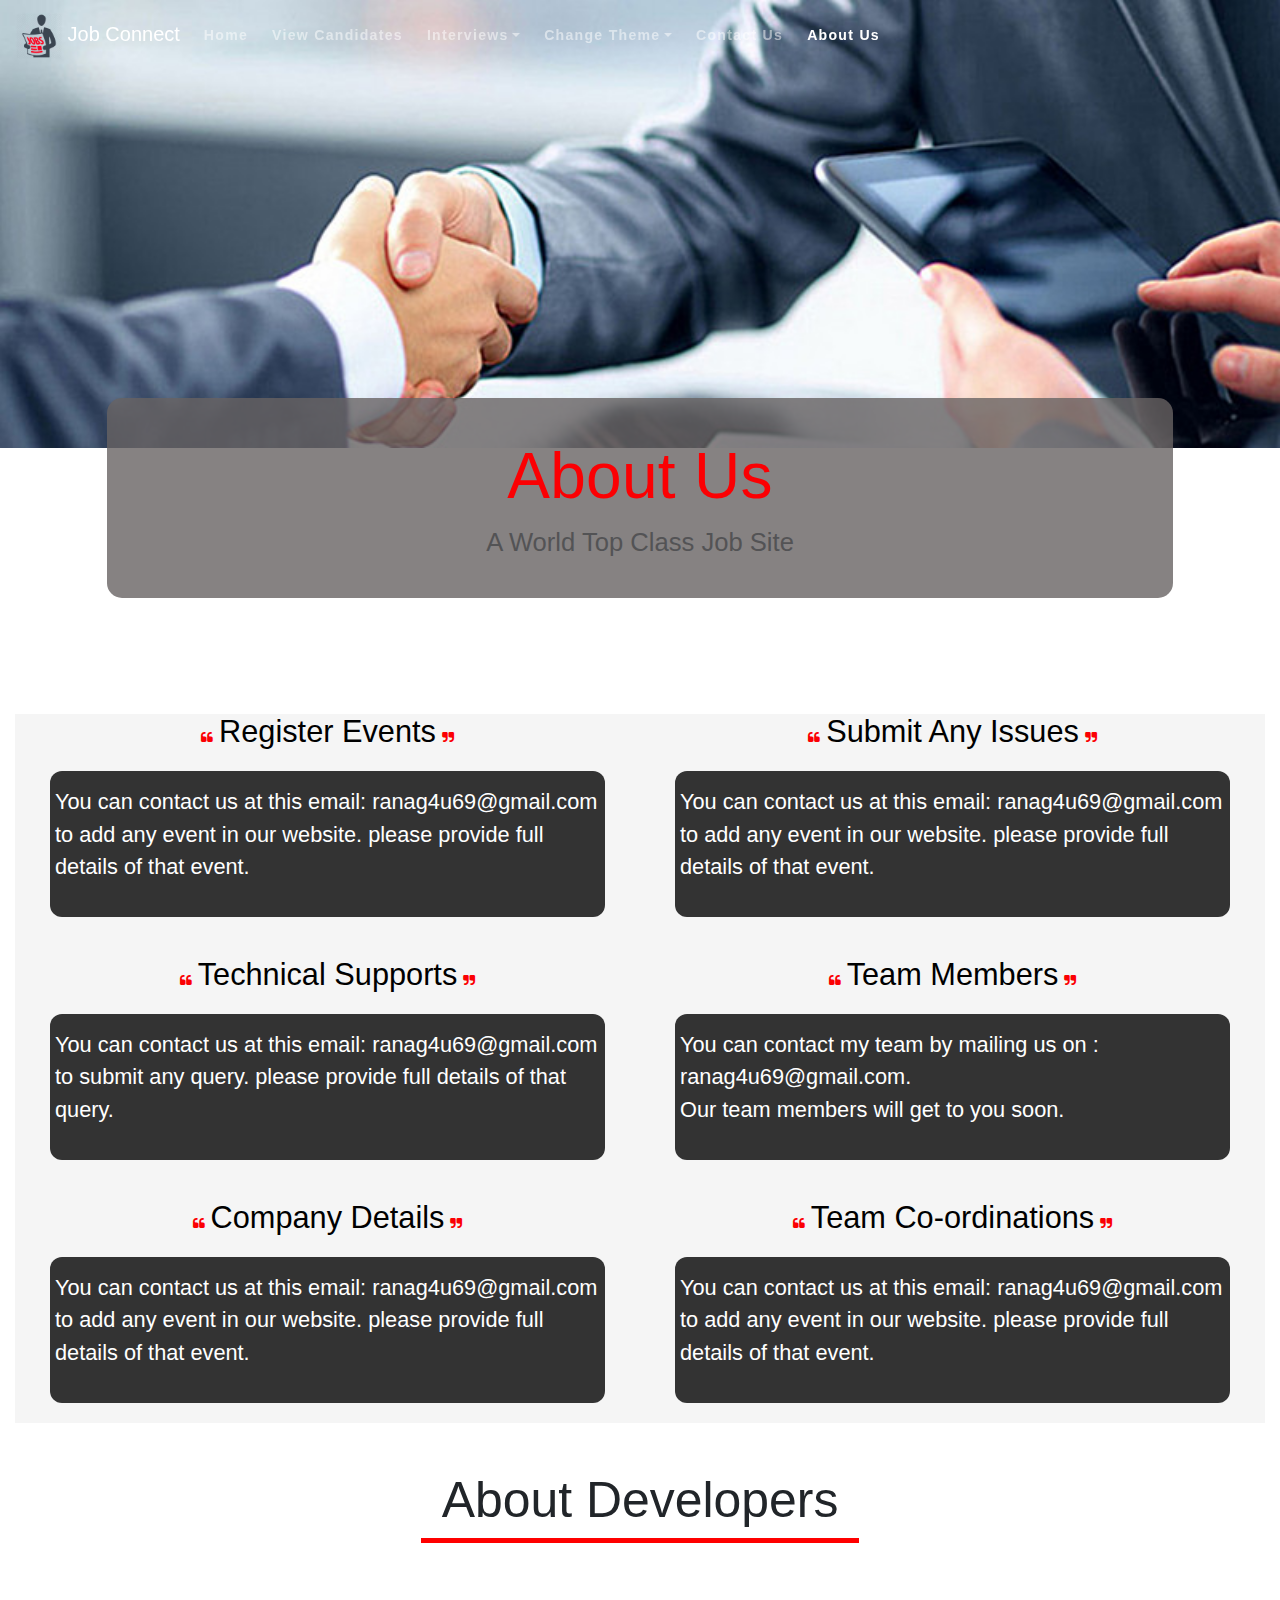
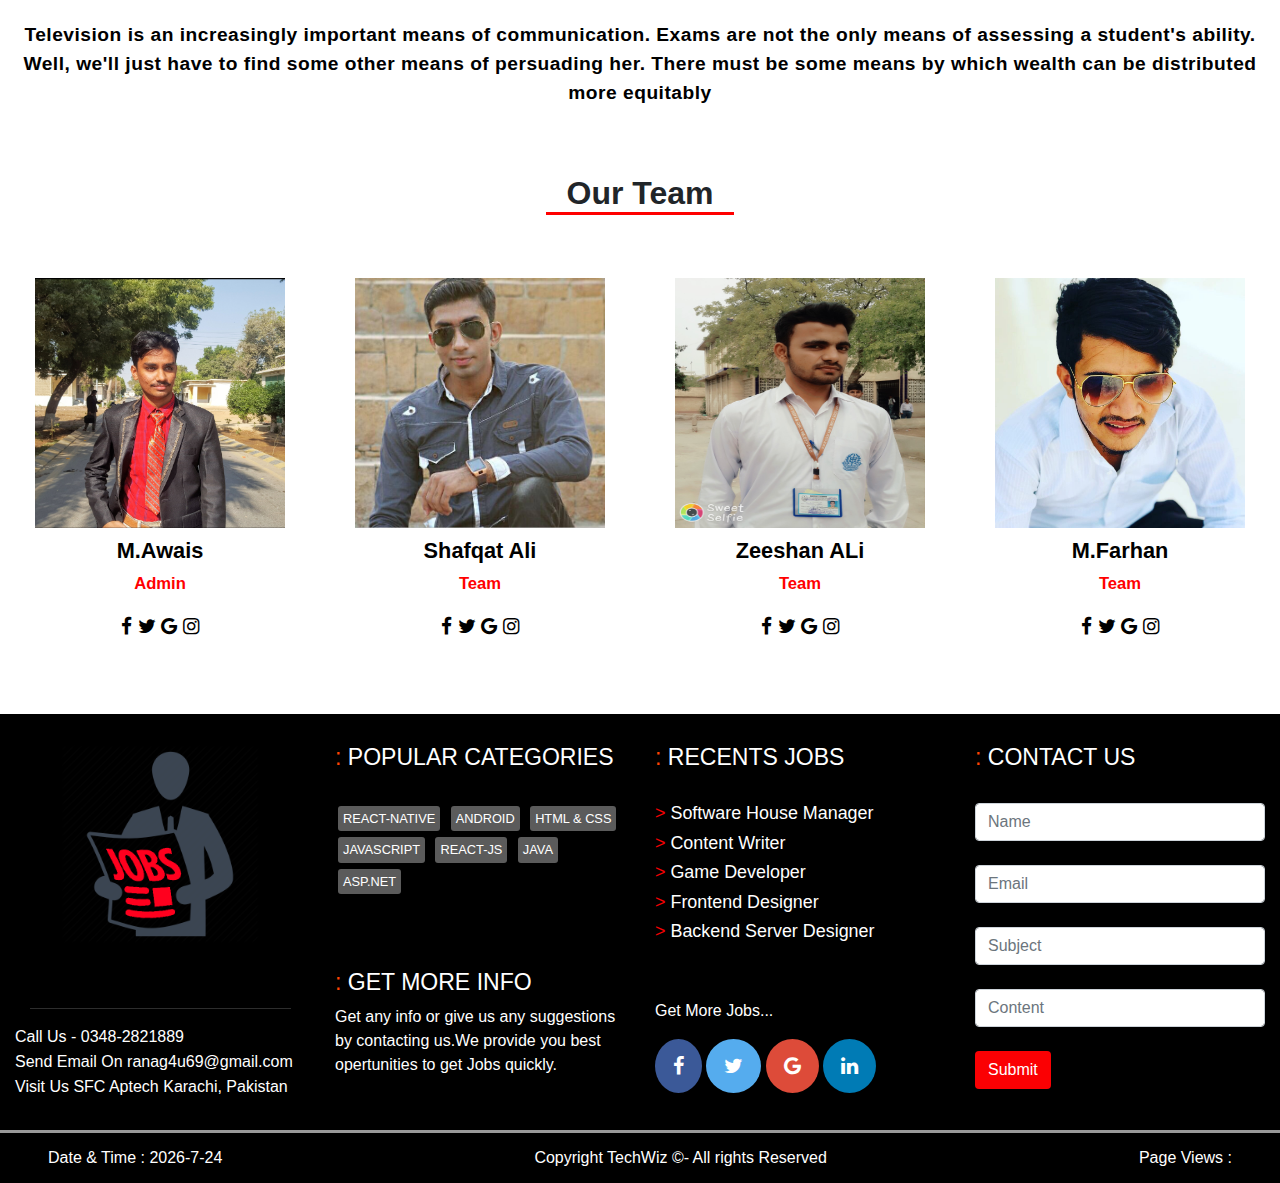
<file: view/about-us.html>
<!doctype html>
<html>
<head> 
	<link rel="stylesheet" type="text/css" href="../css/about-panel.css">
    <link rel="stylesheet" type="text/css" href="../css/about-us.css">
    <link rel="stylesheet" type="text/css" href="../css/common.css">
	
	<link rel="stylesheet" href="../libs/fAwe.css">
	<script src="../libs/bs4.js"></script>
	<link rel="stylesheet" href="../libs/bs4.css">
	<script src="../libs/jQuery.js"></script>
	<script src="../libs/pooper.js"></script>
	
    <link rel="stylesheet" href="https://cdnjs.cloudflare.com/ajax/libs/font-awesome/4.7.0/css/font-awesome.min.css">
	
    <meta charset="utf-8" name="viewport" content="width=device-width, initial-scale=1">
	
	
	
    <link rel="stylesheet" href="https://maxcdn.bootstrapcdn.com/bootstrap/4.3.1/css/bootstrap.min.css">

	
	
    <script src="https://ajax.googleapis.com/ajax/libs/jquery/3.3.1/jquery.min.js"></script>
	
	
	
    <script src="https://cdnjs.cloudflare.com/ajax/libs/popper.js/1.14.7/umd/popper.min.js"></script>
	
	
    <script src="https://maxcdn.bootstrapcdn.com/bootstrap/4.3.1/js/bootstrap.min.js"></script>
	
    <script src="../js/common.js"></script>
	<script src="../js/manageTheme.js"></script>
	
	<link rel="shortcut icon" href="../images/logo-red.png">
<title>About Us</title>
</head>

<body>
    
	<nav class="navbar navbar-expand-lg navbar-dark fixed-top navbar-fixed-top">

        <a class="navbar-brand" href="../index.html">
            <img src="../images/logo-red.png" class="nav-logo" alt="LOGO"> Job Connect
        </a>

        <button class="navbar-toggler" type="button" data-toggle="collapse" data-target="#navbarSupportedContent"
            aria-controls="navbarSupportedContent" aria-expanded="false" aria-label="Toggle navigation">
            <span class="navbar-toggler-icon"></span>
        </button>

        <div class="collapse navbar-collapse" id="navbarSupportedContent">
            <ul class="navbar-nav mr-auto">

                <li class="nav-item dropdown textFontsize mr-2">
                    <a href="../index.html" class="nav-link" >Home</a>
                </li>

                <li class="nav-item dropdown textFontsize mr-2" id="navJob2">
					
                </li>
				
				<li class="nav-item dropdown textFontsize mr-2">
                    <a class="nav-link dropdown-toggle" href="#" role="button" data-toggle="dropdown"
                        aria-haspopup="true" aria-expanded="false">Interviews</a>
                    <div class="dropdown-menu">
                        <a class="dropdown-item" href="interview.html#first">Sample Interviews (Job Seekers)</a>
						<a class="dropdown-item" href="interview.html#second">Interview Etiquette (Job Seekers)</a>
						<a class="dropdown-item" href="interview.html#third">Avoid in interviews (Job Seekers)</a>
						<a class="dropdown-item" href="interview.html#fourth">Sample Interviews (For Employers)</a>
                        <a class="dropdown-item" href="interview.html#fifth">Tips for Employers</a>
                    </div>
                </li>

                <li class="nav-item dropdown textFontsize mr-2">
                    <a class="nav-link dropdown-toggle" href="#" role="button" data-toggle="dropdown"
                        aria-haspopup="true" aria-expanded="false">Change Theme</a>
                    <div class="dropdown-menu">
                        <a class="dropdown-item" onClick="changeTheme(this)" href="#">Red</a>
                        <a class="dropdown-item" onClick="changeTheme(this)" href="#">Sky Blue</a>
                        <a class="dropdown-item" onClick="changeTheme(this)" href="#">Orange</a>
                        <a class="dropdown-item" onClick="changeTheme(this)" href="#">Pink</a>
                    </div>
                </li>

                <li class="nav-item dropdown textFontsize mr-2">
                    <a href="../view/contact-us.html" class="nav-link">Contact Us</a>
                </li>

                <li class="nav-item dropdown textFontsize mr-2">
                    <a href="../view/about-us.html" class="nav-link active">About Us</a>
                </li>
            </ul>
            <ul class="navbar-nav ml-auto" id="navRegister">
                
			</ul>
        </div>
    </nav>
    
    <div class="container-fluid">
        <div class="row">
           <div class="bgImage"></div>	
            <div class="col-md-10 about-top">
                  	 <h1 class="heading">About Us</h1>
                    <p class="main-parag">A World Top Class Job Site</p>
            </div>
        </div><br><br><br><br>
        
<!--        2nd row-->
	
        <div class="container-fluid" style="background-color: whitesmoke">
                
            <div class="row mr-t-20" >
                <div class="col-sm-6" id="registerEvents">
                    <h2 class="text-center text-heading"><i class="fa fa-quote-left fonts-Icons"></i>Register Events<i class="fa fa-quote-right fonts-Icons"></i></h2>
                        <div class="p-parent">
                        <p style="color: white;height: 100px;font-size: 1.7vw">
                            You can contact us at this email: <span style="user-select: all">ranag4u69@gmail.com</span> to add any event in our website. please provide full details of that event.
                        </p>
                    </div>
                </div>
                <div class="col-sm-6" id="submitAnyIssue">
                    <h2 class="text-center text-heading"><i class="fa fa-quote-left fonts-Icons"></i>Submit Any Issues<i class="fa fa-quote-right fonts-Icons"></i></h2>
                    <div class="p-parent">
                        <p style="color: white;height: 100px;font-size: 1.7vw;">
                            You can contact us at this email: <span style="user-select: all">ranag4u69@gmail.com</span> to add any event in our website. please provide full details of that event.
                        </p>
                    </div>
                </div>
            </div>

            <div class="row mr-t-20">
                <div class="col-sm-6" id="technicalSupport">
                    <h2 class="text-center text-heading"><i class="fa fa-quote-left fonts-Icons"></i>Technical Supports<i class="fa fa-quote-right fonts-Icons"></i></h2>
                    <div class="p-parent">
                        <p style="color: white;height: 100px;font-size: 1.7vw">
                            You can contact us at this email: <span style="user-select: all">ranag4u69@gmail.com</span> to submit any query. please provide full details of that query.
                        </p>
                    </div>
                </div>
                <div class="col-sm-6" id="teamMembers">
                    <h2 class="text-center text-heading"><i class="fa fa-quote-left fonts-Icons"></i>Team Members<i class="fa fa-quote-right fonts-Icons"></i></h2>
                    <div class="p-parent">
                        <p style="color: white;height: 100px;font-size: 1.7vw">
                            You can contact my team by mailing us on : <span style="user-select: all">ranag4u69@gmail.com</span>. <br>Our team members will get to you soon.
                        </p>
                    </div>
                </div>
            </div>

            <div class="row mr-t-20">
                <div class="col-sm-6" id="companyDetails">
                    <h2 class="text-center text-heading"><i class="fa fa-quote-left fonts-Icons"></i>Company Details<i class="fa fa-quote-right fonts-Icons"></i></h2>
                    <div class="p-parent">
                        <p style="color: white;height: 100px;font-size: 1.7vw">
                            You can contact us at this email: <span style="user-select: all">ranag4u69@gmail.com</span> to add any event in our website. please provide full details of that event.
                        </p>
                    </div>
                </div>
                <div class="col-sm-6" id="teamCordination">
                    <h2 class="text-center text-heading"><i class="fa fa-quote-left fonts-Icons"></i>Team Co-ordinations<i class="fa fa-quote-right fonts-Icons"></i></h2>
                    <div class="p-parent">
                        <p style="color: white;height: 100px;font-size: 1.7vw">
                            You can contact us at this email: <span style="user-select: all">ranag4u69@gmail.com</span> to add any event in our website. please provide full details of that event.
                        </p>
                    </div>
                </div>
            </div>
         </div><br><br>
           
        
<!--         end row-->
        <center>
			<h1 style="border-bottom: 5px solid red; width: 35%; padding-bottom: 8px; font-size: 3.9vw;">About Developers</h1>
		</center>
        <div class="row mt-5">
            <div class="col-md-12">
<!--              <center><img class="image" src="../images/about-pics/Screenshot_20190327-011222.jpg" height="300px" width="300px" alt="image"></center>-->
<!--                   <h3 class="image-Heading">M.Awais</h3>-->
<!--                   <p class="child-parag">Admin</p>-->
                   <p class="inner-parag">Television is an increasingly important means of communication.
                     Exams are not the only means of assessing a student's ability.
                     Well, we'll just have to find some other means of persuading her.
                     There must be some means by which wealth can be distributed more equitably</p>
            </div>
        </div>
             <h1 class="team-Heading">Our Team</h1>
         <div class="row mt-5">
             <div class="col-md-3">
         <center><img class="images-child" src="../images/about-pics/Screenshot_20190327-011222.jpg" height="250xp" width="250px" alt="image"></center>
                 <h3 class="image-child-Heading">M.Awais</h3>
                 <p class="child-parag">Admin</p>
                 <div class="fa-icon">
                    <i class="fa fa-facebook-f"></i>
                  	<i class="fa fa-twitter"></i>
                 	<i class="fa fa-google"></i>
                 	<i class="fa fa-instagram"></i>
                 </div>
             </div>
             <div class="col-md-3 ">
          <center><img class="images-child" src="../images/about-pics/p3.png" height="250px" width="250px" alt="image"></center>
                 <h3 class="image-child-Heading">Shafqat Ali</h3>
                 <p class="child-parag">Team</p>
                  <div class="fa-icon">
                    <i class="fa fa-facebook-f"></i>
                  	<i class="fa fa-twitter"></i>
                 	<i class="fa fa-google"></i>
                 	<i class="fa fa-instagram"></i>
                 </div>
             </div>
             <div class="col-md-3 ">
           <center><img class="images-child" src="../images/about-pics/p2.jpg" height="250px" width="250px" alt="image"></center>
                 <h3 class="image-child-Heading">Zeeshan ALi</h3>
                 <p class="child-parag">Team</p>
                  <div class="fa-icon">
                    <i class="fa fa-facebook-f"></i>
                  	<i class="fa fa-twitter"></i>
                 	<i class="fa fa-google"></i>
                 	<i class="fa fa-instagram"></i>
                 </div>
             </div>
              <div class="col-md-3 ">
            <center><img class="images-child" src="../images/about-pics/frahn.jpg" height="250px" width="250px" alt="image"></center>
                 <h3 class="image-child-Heading">M.Farhan</h3>
                 <p class="child-parag">Team</p>
                  <div class="fa-icon">
                    <i class="fa fa-facebook-f"></i>
                  	<i class="fa fa-twitter"></i>
                 	<i class="fa fa-google"></i>
                 	<i class="fa fa-instagram"></i>
                 </div>
             </div>
         </div>
         </div>
         <br><br><br>

<!--	about panel-->
	 <div class="about-panel container-fluid">
            <div class="row">
                <div class="col-md-3 ab-first-row">
                    <center><img alt="img" src="../images/logo-red.png" width="200px" height="auto" /></center>
                    <!--					<br>-->
                    <!--					<p>We provide you best opertunities to get Jobs in a high talented working comunity.</p>-->
                    <br><br>
                    <center>
                        <hr class="bg-pan">
                    </center>
                    <p>Call Us - 0348-2821889</p>
                    <p>Send Email On ranag4u69@gmail.com</p>
                    <p>Visit Us SFC Aptech Karachi, Pakistan</p>
                </div>
                <div class="col-md-3">
                    <h3>POPULAR CATEGORIES</h3>
                    <br>
                    <div class="tags">
                        <span>REACT-NATIVE</span>
                        <span>ANDROID</span>
                        <span>HTML &amp; CSS</span>
                        <span>JAVASCRIPT</span>
                        <span>REACT-JS</span>
                        <span>JAVA</span>
                        <span>ASP.NET</span>
                    </div>
                    <br>
                    <br>
                    <br>
                    <h3>GET MORE INFO</h3>
                    <p>Get any info or give us any suggestions by contacting us.We provide you best opertunities to get
                        Jobs quickly.</p>
                </div>
                <div class="col-md-3">
                    <h3>RECENTS JOBS</h3><br>
                    <h4>Software House Manager</h4>
                    <h4>Content Writer</h4>
                    <h4>Game Developer</h4>
                    <h4>Frontend Designer</h4>
                    <h4>Backend Server Designer</h4>
                    <br>
                    <br>

                    <p>Get More Jobs...</p>
                    <div class="icon-bar">
                        <a href="https://www.facebook.com" class="facebook"><i class="fa fa-facebook"></i></a>
                        <a href="https://www.twitter.com" class="twitter"><i class="fa fa-twitter"></i></a>
                        <a href="https://www.google.com" class="google"><i class="fa fa-google"></i></a>
                        <a href="https://www.linkedin.com" class="linkedin"><i class="fa fa-linkedin"></i></a>
                    </div>
                </div>
                <div class="col-md-3">
                    <h3>CONTACT US</h3>
                    <br>
                    <form>
						<input class="form-control" placeholder="Name" required /><br>
						<input class="form-control" placeholder="Email" required/><br>
						<input class="form-control" placeholder="Subject" required/><br>
						<input class="form-control" placeholder="Content" required/><br>
						<input type="submit" class="btn ab-btn" value="Submit" onSubmit="alert('form sent')" />
					</form>
                </div>
            </div>
        </div>
<!--	about panel end-->

	<!--	 Footer-->
	<div class="footer-div">
        <footer><span class="ml-5 float-left">Date &amp; Time : <span id="date"></span></span> Copyright TechWiz &copy;- All rights Reserved <span class="mr-5 float-right">Page Views : <span id="pgView"></span></span></footer>
    </div>
	<!--	footer end-->

</body>
</html>
</file>
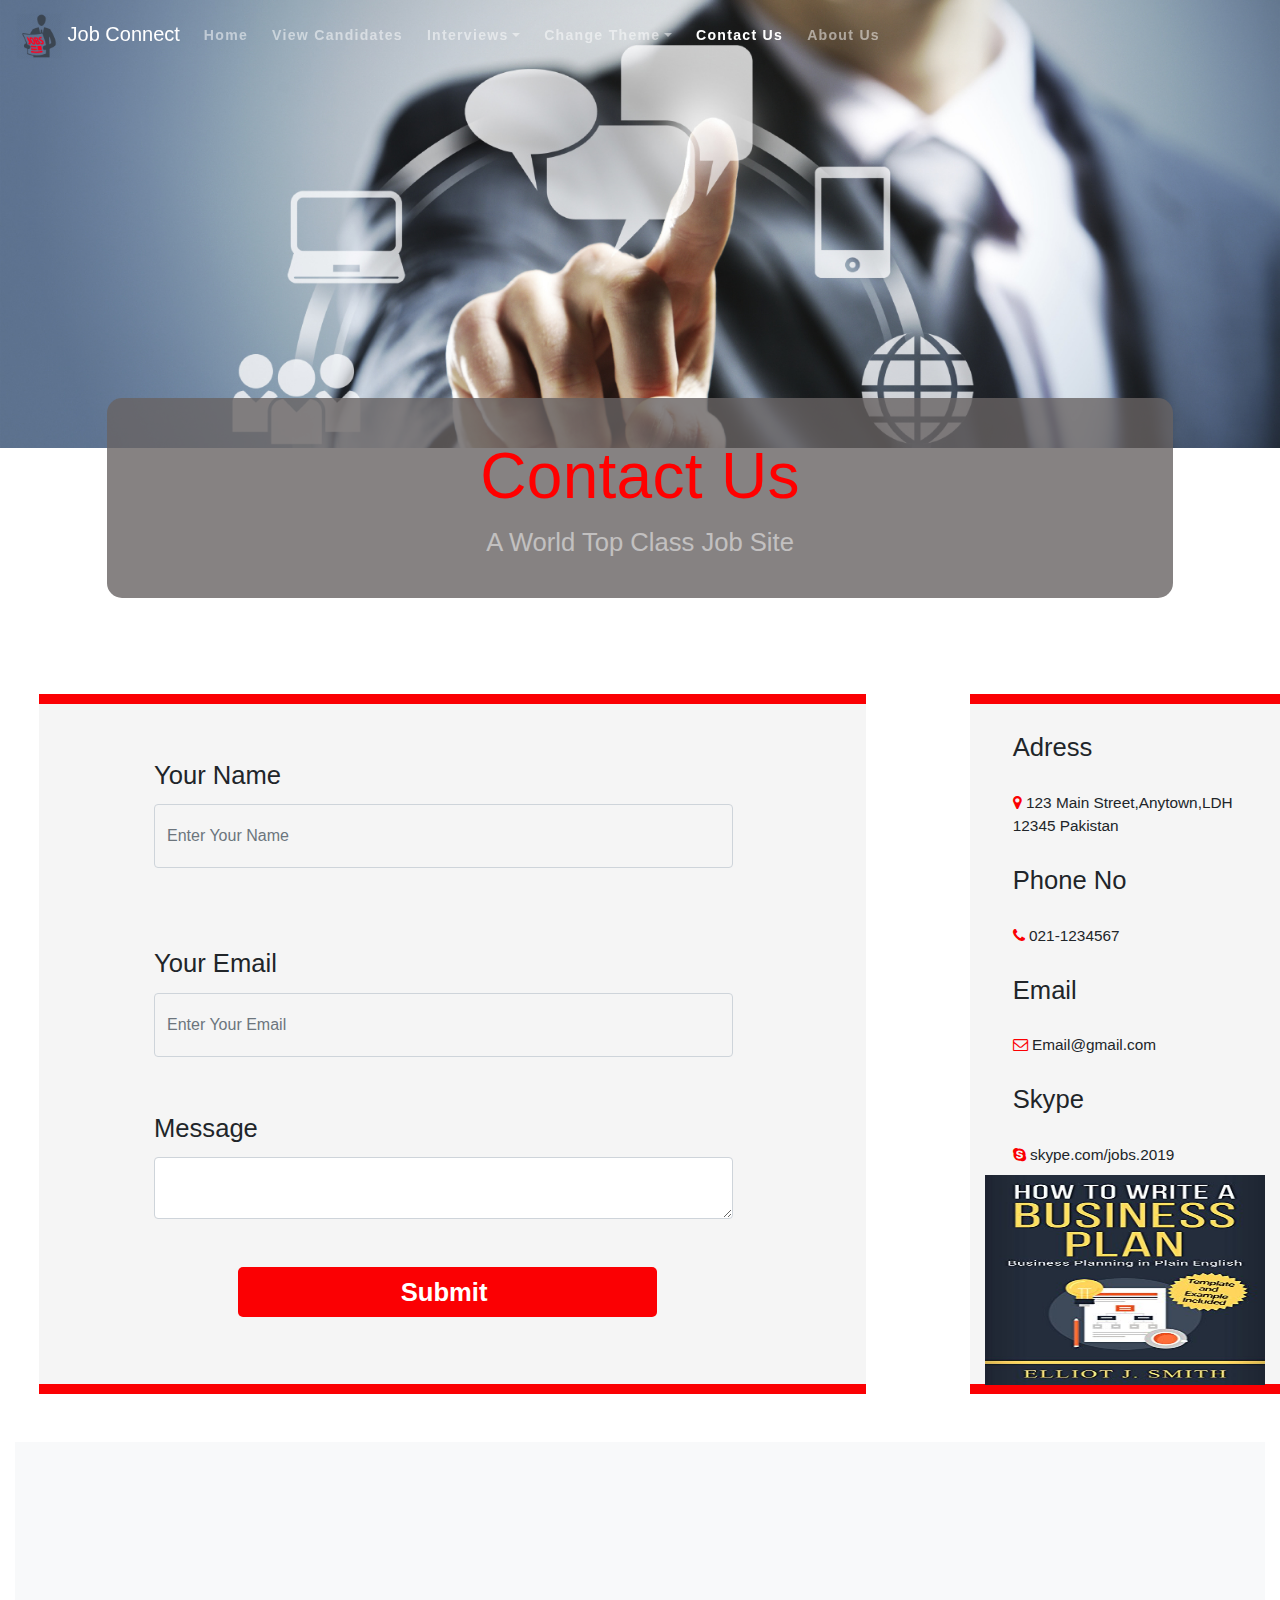
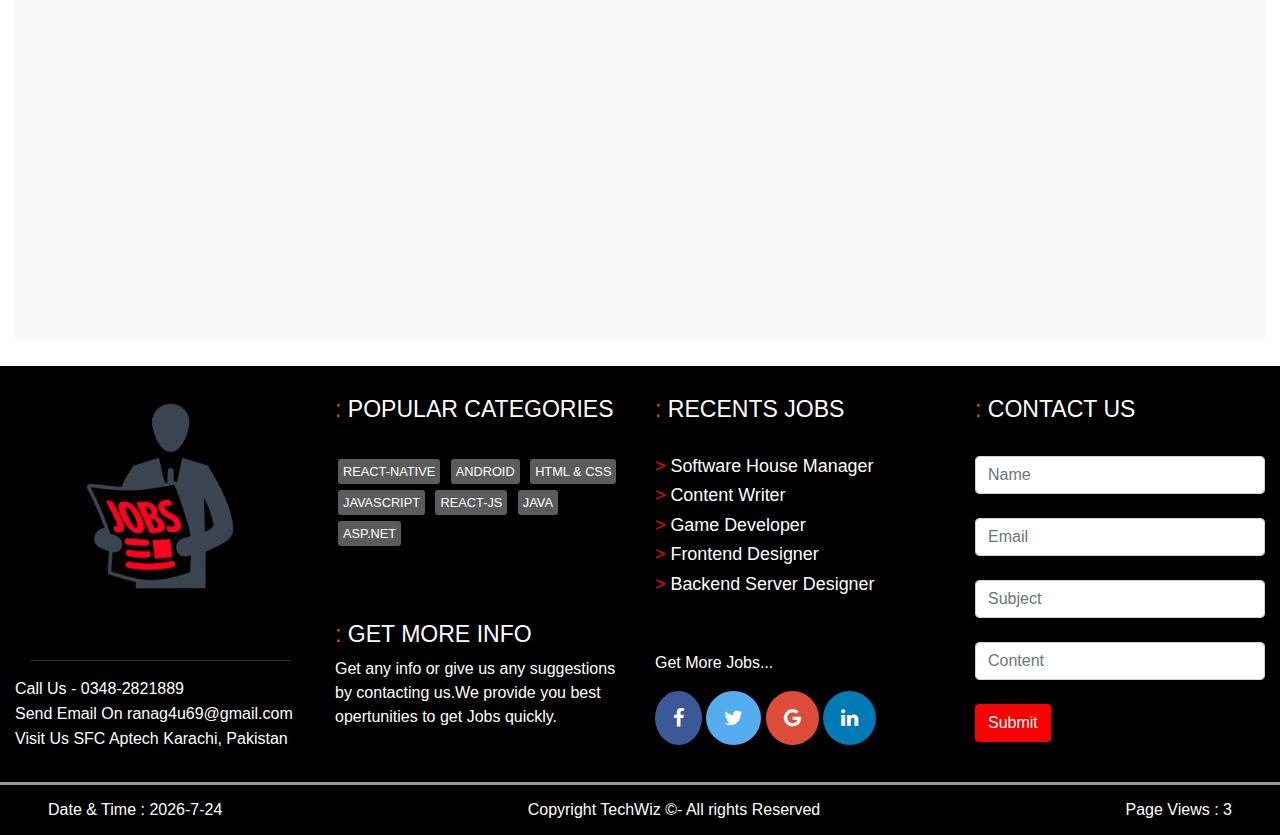
<file: view/contact-us.html>
<!doctype html>
<html>
<head> 
	
	<link rel="stylesheet" href="../libs/fAwe.css">
	<script src="../libs/bs4.js"></script>
	<link rel="stylesheet" href="../libs/bs4.css">
	<script src="../libs/jQuery.js"></script>
	<script src="../libs/pooper.js"></script>
	
	 <link rel="stylesheet" type="text/css" href="../css/about-panel.css">
    <link rel="stylesheet" type="text/css" href="../css/contact-us.css">
    <link rel="stylesheet" type="text/css" href="../css/common.css">
    <link rel="stylesheet" href="https://cdnjs.cloudflare.com/ajax/libs/font-awesome/4.7.0/css/font-awesome.min.css">
     <meta charset="utf-8" name="viewport" content="width=device-width, initial-scale=1">
    <link rel="stylesheet" href="https://maxcdn.bootstrapcdn.com/bootstrap/4.3.1/css/bootstrap.min.css">
   
    <script src="https://ajax.googleapis.com/ajax/libs/jquery/3.3.1/jquery.min.js"></script>
    <script src="https://cdnjs.cloudflare.com/ajax/libs/popper.js/1.14.7/umd/popper.min.js"></script>
    <script src="https://maxcdn.bootstrapcdn.com/bootstrap/4.3.1/js/bootstrap.min.js"></script>
    <script src="../js/common.js"></script>
	<script src="../js/manageTheme.js"></script>
	<link rel="shortcut icon" href="../images/logo-red.png">
<title>Contact Us</title>
</head>

<body>
   <nav class="navbar navbar-expand-lg navbar-dark fixed-top navbar-fixed-top">

        <a class="navbar-brand" href="../index.html">
            <img src="../images/logo-red.png" class="nav-logo" alt="LOGO"> Job Connect
        </a>

        <button class="navbar-toggler" type="button" data-toggle="collapse" data-target="#navbarSupportedContent"
            aria-controls="navbarSupportedContent" aria-expanded="false" aria-label="Toggle navigation">
            <span class="navbar-toggler-icon"></span>
        </button>

        <div class="collapse navbar-collapse" id="navbarSupportedContent">
            <ul class="navbar-nav mr-auto">

                <li class="nav-item dropdown textFontsize mr-2">
                    <a href="../index.html" class="nav-link" >Home</a>
                </li>

                <li class="nav-item dropdown textFontsize mr-2" id="navJob2">
					
                </li>
				
				<li class="nav-item dropdown textFontsize mr-2">
                    <a class="nav-link dropdown-toggle" href="#" role="button" data-toggle="dropdown"
                        aria-haspopup="true" aria-expanded="false">Interviews</a>
                    <div class="dropdown-menu">
                        <a class="dropdown-item" href="interview.html#first">Sample Interviews (Job Seekers)</a>
						<a class="dropdown-item" href="interview.html#second">Interview Etiquette (Job Seekers)</a>
						<a class="dropdown-item" href="interview.html#third">Avoid in interviews (Job Seekers)</a>
						<a class="dropdown-item" href="interview.html#fourth">Sample Interviews (For Employers)</a>
                        <a class="dropdown-item" href="interview.html#fifth">Tips for Employers</a>
                    </div>
                </li>

                <li class="nav-item dropdown textFontsize mr-2">
                    <a class="nav-link dropdown-toggle" href="#" role="button" data-toggle="dropdown"
                        aria-haspopup="true" aria-expanded="false">Change Theme</a>
                    <div class="dropdown-menu">
                        <a class="dropdown-item" onClick="changeTheme(this)" href="#">Red</a>
                        <a class="dropdown-item" onClick="changeTheme(this)" href="#">Sky Blue</a>
                        <a class="dropdown-item" onClick="changeTheme(this)" href="#">Orange</a>
                        <a class="dropdown-item" onClick="changeTheme(this)" href="#">Pink</a>
                    </div>
                </li>

                <li class="nav-item dropdown textFontsize mr-2">
                    <a href="../view/contact-us.html" class="nav-link active">Contact Us</a>
                </li>

                <li class="nav-item dropdown textFontsize mr-2">
                    <a href="../view/about-us.html" class="nav-link">About Us</a>
                </li>
            </ul>
            <ul class="navbar-nav ml-auto" id="navRegister">
                
			</ul>
        </div>
    </nav>
    
    <div class="container-fluid">
        <div class="row">
           <div class="bgImage"></div>	
            <div class="col-md-10  about-top">
                  	 <h1 class="heading">Contact Us</h1>
                    <p class="main-parag">A World Top Class Job Site</p>
            </div>
        </div>
		<br><br><br><br>
    </div>   
    
    
              <div class="container-fluid">
                     <div class="row  ml-4">
                        <div class="col-md-8 form-Div">
                           <div class="input-Upr-Div">
                              <div class="input-Div">
                            <form>
                              <h1 class="form-heading">Your Name</h1>
                              <input class="form-control"  type="text" name="" placeholder="Enter Your Name" required><br>
                              <h1 class="form-heading">Your Email</h1>
                              <input class="form-control"  type="email" name="" placeholder="Enter Your Email" required>
                              <h1 class="form-heading">Message</h1>
                              <textarea class="textArea form-control" style="width: 83%;"></textarea>
                              <br><br>
                             <center><input type="submit" value="Submit "></center>
                            </form>
                             </div>
                           </div>
                        </div>
                         <div class="col-md-1"></div>
                        <div class="col-md-3 sub-Div">
                             <h1 class="right-Heading"> Adress</h1>
                            <p class="right-parag"><i class="fa fa-map-marker fa-icons"></i> 123 Main Street,Anytown,LDH 12345 Pakistan</p>
                              <h1 class="right-Heading">Phone No</h1>
                              <p class="right-parag"><i class="fa fa-phone fa-icons"></i> 021-1234567</p>
                              <h1 class="right-Heading">Email</h1>
                              <p class="right-parag"><i class="fa fa-envelope-o fa-icons"></i> Email@gmail.com</p>
                              <h1 class="right-Heading">Skype</h1>
                              <p class="right-parag"><i class="fa fa-skype fa-icons"></i> skype.com/jobs.2019</p>
                             <img src="../images/contact-images/ads.jpg" height="auto" width="100%" alt="image" style="max-height:210px;max-width: 300px;">
<!--                               <hr style="border-bottom: 10px solid;margin-top:20%;">-->
                         </div>                         
                     </div>
              </div><br><br>
    
        <div class="container-fluid">
<!--            <center><h1 class="">Find Us Him On Google Map</h1></center><br>-->
           <div class="row">
               <div class="col-md-12">
                    <!--Map Row Start-->
              <div class="mapG bg-light padDel">

                <div class="mapouter bg-color-blue " >
                      <div class="gmap_canvas"><iframe width="100%" height="500px" id="gmap_canvas"
											src="https://maps.google.com/maps?q=aptech%20shar&t=&z=13&ie=UTF8&iwloc=&output=embed" frameborder="0"
											scrolling="no" marginheight="0" marginwidth="0">
										</iframe><a
                        href="https://www.pureblack.de">pureblack.de</a></div>
                    <style>
                       .mapouter {
                          text-align: right;
                          height: 500px;
                          width: 100%;
                       }

                       .gmap_canvas {
                          overflow: hidden;
                          background: none !important;
                          height: 500px;
                          width: 100%;
                       }
                    </style>
                </div>


            </div>
        <!--Map Row end-->
               </div> 
           </div>  
        </div><br>

<!--	about panel-->
	 <div class="about-panel container-fluid">
            <div class="row">
                <div class="col-md-3 ab-first-row">
                    <center><img alt="img" src="../images/logo-red.png" width="200px" height="auto" /></center>
                    <!--					<br>-->
                    <!--					<p>We provide you best opertunities to get Jobs in a high talented working comunity.</p>-->
                    <br><br>
                    <center>
                        <hr class="bg-pan">
                    </center>
                    <p>Call Us - 0348-2821889</p>
                    <p>Send Email On ranag4u69@gmail.com</p>
                    <p>Visit Us SFC Aptech Karachi, Pakistan</p>
                </div>
                <div class="col-md-3">
                    <h3>POPULAR CATEGORIES</h3>
                    <br>
                    <div class="tags">
                        <span>REACT-NATIVE</span>
                        <span>ANDROID</span>
                        <span>HTML &amp; CSS</span>
                        <span>JAVASCRIPT</span>
                        <span>REACT-JS</span>
                        <span>JAVA</span>
                        <span>ASP.NET</span>
                    </div>
                    <br>
                    <br>
                    <br>
                    <h3>GET MORE INFO</h3>
                    <p>Get any info or give us any suggestions by contacting us.We provide you best opertunities to get
                        Jobs quickly.</p>
                </div>
                <div class="col-md-3">
                    <h3>RECENTS JOBS</h3><br>
                    <h4>Software House Manager</h4>
                    <h4>Content Writer</h4>
                    <h4>Game Developer</h4>
                    <h4>Frontend Designer</h4>
                    <h4>Backend Server Designer</h4>
                    <br>
                    <br>

                    <p>Get More Jobs...</p>
                    <div class="icon-bar">
                        <a href="https://www.facebook.com" class="facebook"><i class="fa fa-facebook"></i></a>
                        <a href="https://www.twitter.com" class="twitter"><i class="fa fa-twitter"></i></a>
                        <a href="https://www.google.com" class="google"><i class="fa fa-google"></i></a>
                        <a href="https://www.linkedin.com" class="linkedin"><i class="fa fa-linkedin"></i></a>
                    </div>
                </div>
                <div class="col-md-3">
                    <h3>CONTACT US</h3>
                    <br>
                    <form>
						<input class="form-control" placeholder="Name" required /><br>
						<input class="form-control" placeholder="Email" required/><br>
						<input class="form-control" placeholder="Subject" required/><br>
						<input class="form-control" placeholder="Content" required/><br>
						<input type="submit" class="btn ab-btn" value="Submit" onSubmit="alert('form sent')" />
					</form>
                </div>
            </div>
        </div>
<!--	about panel end-->

	<!--	 Footer-->
	<div class="footer-div">
        <footer><span class="ml-5 float-left">Date &amp; Time : <span id="date"></span></span> Copyright TechWiz &copy;- All rights Reserved <span class="mr-5 float-right">Page Views : <span id="pgView"></span></span></footer>
    </div>
	<!--	footer end-->


</body>
</html>
</file>
<file: css/about-panel.css>
/* CSS Document */

body{
	overflow-x: hidden;
}

.about-panel {
	background-color:var(--about-panal);
	padding: 30px;
	border-bottom: 3px solid var(--circle-color);
}

.tags>span {
	background-color: #5B5B5B;
	border-radius: 3px;
	padding: 3px 5px;
	margin: 3px;
	color: white;
	display: inline-block;
	font-size: 1vw;
}

.about-panel p,
.about-panel h3 {
	color: white;
}

.about-panel h3 {
	font-size: 1.8vw;
}

.about-panel h3:before {
	content: ': ';
	color: orangered;
}

.about-panel h4 {
	color: white;
	font-size: 1.4vw;
}

.about-panel h4:before {
	color: var(--icon-btn);
	content: '> ';
}

.ab-first-row p {
	margin-bottom: 1px;
}

.icon-bar {
	/*  position: fixed;*/
	/*  top: 50%;*/
	/*  -webkit-transform: translateY(-50%);*/
	/*  -ms-transform: translateY(-50%);*/
	/*  transform: translateY(-50%);*/
}

.icon-bar a {
	display: inline-block;
	text-align: center;
	padding: 12px 18px;
	transition: all 0.3s ease;
	color: var(--bg-color);
	font-size: 20px;
	border-radius: 50%;
}

.icon-bar a:hover {
	background-color: var(--icon-btn);
}

.facebook {
	background: #3B5998;
	color: white;
}

.twitter {
	background: #55ACEE;
	color: white;
}

.google {
	background: #dd4b39;
	color: white;
}

.linkedin {
	background: #007bb5;
	color: white;
}


.bg-pan {

	background-color: var(--circle-bg-color);
	width: 90%;

}

.ab-btn {
	color: var(--bg-color) !important;
	background-color: var(--icon-btn) !important;
}
.ab-btn:hover{
	transition: 1.5s all; 
	color:  var(--icon-btn) !important;
	background-color:var(--bg-color) !important;
}
</file>
<file: css/about-us.css>
* {
	box-sizing:border-box;
	}
	
.bgImage{
	width:100%;
	height:35vw;
    background-image:url("../images/index/office4.jpg");
	background-size:100%, 100%;
	background-repeat:no-repeat;
	background-attachment:fixed;
	}
	
.about-top{
	height:200px;
	border-radius:15px;
	margin:auto;
	margin-top:-50px;
	z-index:99;
	position:relative;
	background: var(--nav-color);
	}
	
.heading{
	padding-top:40px;
	font-size:5vw;
	letter-spacing:0.28px;
	color:var(--icon-btn);
	text-align:center;
	}
.main-parag{
	text-align:center;
	font-size:2vw;
	opacity:0.5;
}
	

/*
p {
   
}
*/

.top-heading {
    font-size: 3.6vw;
    border-bottom: 8px red;
    width: 17vw;
    margin: 66px auto 10px;
    text-align: center;
}

.mr-t-20 {
    margin-top: 20px;
}

.p-parent {
    margin: 20px;
    padding: 15px 5px;
    background-color: var(--circle-bg-color);
    position: relative;
    z-index: 1;
    transition: 1s all;
	 border-radius: 12px;
}

.p-parent:hover {
        opacity: 0.8;
        cursor: pointer;
    }

.ab-developer {
    width: 47%;
    height: 100%;
    vertical-align: middle;
    float: right;
    margin-top: 5.5%;
}

    .ab-developer p {
        font-size: 1.4vw;
    }
.image{
	border-radius:50%;
	}
.image-Heading{
	padding-top:10px;
	text-align:center;
	font-weight: bolder;
	font-size:1.7vw;
	color:var(--font-color);
	}	
	
.inner-Parag{
	font-size:1vw;
	letter-spacing:1px;
	}
.inner-parag{
	padding-top:30px;
	font-weight: bolder;
	font-size:1.5vw;
	text-align:center;
    letter-spacing:0.5px;
	color:var(--font-color);
	}
.images-child{
/*    border-radius:50%;*/
	}
.image-child-Heading{
	font-size:1.7vw;
	color:var(--font-color);
	font-weight: bolder;
	text-align:center;
    padding-top:10px;
	}
.team-Heading{
	text-align:center;
	font-size:2.5vw;
	font-weight:bold;
	margin:4% auto 5% auto;
	border-bottom: 3.5px solid red;
	width: 15%;
	}
.child-parag{
	color:red;
	font-size:1.3vw;
	font-weight: bolder;
	text-align:center;
	}
.fa-icon{
	color:black;
	font-size:1.5vw;
	text-align:center;
	}
.fa-icon:hover{
	 	cursor:pointer;
	}
/*.top-parag{
	color:red;
	margin-top:20%;
	font-size:1.2vw;
	letter-spacing:1px;
	text-align:justify;
	}
.top-parag-right{
	color:red;
	margin-top:20%;
	font-size:1.2vw;
	letter-spacing:1px;
	text-align:justify;
	}*/
	
	/* about Penal start */ 

/*
.about-panel {
	background-color: #393939; 
	padding: 30px;
}

.tags>span {
	background-color: #5B5B5B;
	border-radius: 3px;
	padding: 3px 5px;
	margin: 3px;
	color: white;
	display: inline-block;
	font-size: 1vw;
}

.about-panel p,
.about-panel h3 {
	color: white;
}

.about-panel h3 {
	font-size: 1.8vw;
}

.about-panel h3:before {
	content: ': ';
	color: orangered;
}

.about-panel h4 {
	color: white;
	font-size: 1.4vw;
}

.about-panel h4:before {
	color: blue;
	content: '> ';
}

.ab-first-row p {
	margin-bottom: 1px;
}

.icon-bar {
*/
/*
	  position: fixed;
	  top: 50%;
	  -webkit-transform: translateY(-50%);
	  -ms-transform: translateY(-50%);
	  transform: translateY(-50%);
}
*/


/*
.icon-bar a {
	display: inline-block;
	text-align: center;
	padding: 12px 18px;
	transition: all 0.3s ease;
	color: white;
	font-size: 20px;
	border-radius: 50%;
}

.icon-bar a:hover {
	background-color: #000;
}

.facebook {
	background: #3B5998;
	color: white;
}

.twitter {
	background: #55ACEE;
	color: white;
}

.google {
	background: #dd4b39;
	color: white;
}

.linkedin {
	background: #007bb5;
	color: white;
}

.youtube {
	background: #bb0000;
	color: white;
}
*/


.fonts-Icons {
	font-size: 1vw !important;
	color: var(--icon-btn);
	margin:1%;
}



.text-heading {
font-size: 2.4vw;
	color:var(--font-color);
}
</file>
<file: css/common.css>
/* CSS Document */

.padDel {
	padding: 0px !important;
	margin: 0px !important;
}

.center-x {
	position: absolute;
	left: 50%;
	transform: translateX(-50%);
}

.center-y {
	position: absolute;
	top: 50%;
	transform: translate(-50%);
}

.center-xy {
	position: absolute;
	top: 50%;
	left: 50%;
	transform: translate(-50%, -50%);
}

.footer-div {
	width: 100%;
	height: 50px;
	background-color: black;
	vertical-align: bottom;
	color: white;
	line-height: 50px;
	text-align: center;
}

.navbar-fixed-top.scrolled {
	background-color: rgba(104, 99, 99, 1.00) !important;
	transition: 0.8s all;
}

.nav-logo {
	width: 46px;
	height: 46px;
}

.textFontsize {
	font-size: 1.1vw;
	font-weight: 700;
	letter-spacing: 1.28px;
}

.dis-none{
	display: none;
}
.dis-flex {
	display: flex;
}
</file>
<file: css/contact-us.css>
* {
	box-sizing:border-box;
	}
	
.bgImage{
	width:100%;
	height:35vw;
    background-image:url("../images/contact-images/1.jpg");
	background-size:100%,100%;
	background-repeat:no-repeat;
	background-attachment:fixed;
	}
	
.about-top{
	height:200px;
	border-radius:15px;
	margin:auto;
	margin-top:-50px;
	z-index:99;
	position:relative;
	background: var(--nav-color);
	}
	
.heading{
	padding-top:40px;
	font-size:5vw;
	letter-spacing:0.28px;
	color:red;
	text-align:center;
	}
.main-parag{
	color: var(--bg-color) !important;
	text-align:center;
	font-size:2vw;
	opacity:0.5;
	}
.form-Div{
	height:700px;
	border-top:10px solid  var(--icon-btn);
	border-bottom:10px solid var(--icon-btn);
    background-color: whitesmoke;
	}
.form-heading{
	font-size:2vw;
	margin: 8% -12% 2% 0;
	}
.input-Div input{
    width: 60%;
}

.input-Div input[type="text"],input[type="email"]
{   
    height:5vw;
    width: 83% !important;
    /*border: 1px groove;*/
    background: transparent;
    outline: none;
    color: #000;
    font-size: 16px;
}
.input-Div input[type="massage"]
{    
     /*height:150px;*/
     /*border:1px solid;*/
     width: 83% !important;
	 background:transparent;
	 color:var(--font-color);
	max-height: 300px;
	}

.input-Div input[type="submit"]
{
    border: none;
    outline: none;
    height: 50px;
    background: var(--icon-btn);
    color: var(--bg-color);
    font-size: 2vw;
	font-weight: 700;
	border-radius:5px;
    margin-left: -110px;
}
.input-Div input[type="submit"]:hover
{
    cursor: pointer;
	transition: 1.5s all;
    background: var(--font-color);
    color: var(--icon-btn);
}
.inner-Uper-Div{
	opacity:0.5;
	background:transparent;	
}
.textArea{
	width:83%;
	height:12vw;
	}
.right-Heading{
	font-size:2vw;
	margin:10%;
	}
.right-parag{
	font-size:1.2vw;
	margin:3% 10%;
	}
.font-Icon{
	font-size:3vw;
	color:red;
}
.sub-Div {
    height:700px;
    border-top:10px solid var(--icon-btn);
    border-bottom: 10px solid var(--icon-btn);
    background-color: whitesmoke;
}
.input-Upr-Div {
    padding-left: 100px;
}

.fa-icons { 
       font-size: 2vw;
	    color: var(--icon-btn);
}
</file>
<file: libs/fAwe.css>
/*!
 *  Font Awesome 4.7.0 by @davegandy - http://fontawesome.io - @fontawesome
 *  License - http://fontawesome.io/license (Font: SIL OFL 1.1, CSS: MIT License)
 */@font-face{font-family:'FontAwesome';src:url('../fonts/fontawesome-webfont.eot?v=4.7.0');src:url('../fonts/fontawesome-webfont.eot?#iefix&v=4.7.0') format('embedded-opentype'),url('../fonts/fontawesome-webfont.woff2?v=4.7.0') format('woff2'),url('../fonts/fontawesome-webfont.woff?v=4.7.0') format('woff'),url('../fonts/fontawesome-webfont.ttf?v=4.7.0') format('truetype'),url('../fonts/fontawesome-webfont.svg?v=4.7.0#fontawesomeregular') format('svg');font-weight:normal;font-style:normal}.fa{display:inline-block;font:normal normal normal 14px/1 FontAwesome;font-size:inherit;text-rendering:auto;-webkit-font-smoothing:antialiased;-moz-osx-font-smoothing:grayscale}.fa-lg{font-size:1.33333333em;line-height:.75em;vertical-align:-15%}.fa-2x{font-size:2em}.fa-3x{font-size:3em}.fa-4x{font-size:4em}.fa-5x{font-size:5em}.fa-fw{width:1.28571429em;text-align:center}.fa-ul{padding-left:0;margin-left:2.14285714em;list-style-type:none}.fa-ul>li{position:relative}.fa-li{position:absolute;left:-2.14285714em;width:2.14285714em;top:.14285714em;text-align:center}.fa-li.fa-lg{left:-1.85714286em}.fa-border{padding:.2em .25em .15em;border:solid .08em #eee;border-radius:.1em}.fa-pull-left{float:left}.fa-pull-right{float:right}.fa.fa-pull-left{margin-right:.3em}.fa.fa-pull-right{margin-left:.3em}.pull-right{float:right}.pull-left{float:left}.fa.pull-left{margin-right:.3em}.fa.pull-right{margin-left:.3em}.fa-spin{-webkit-animation:fa-spin 2s infinite linear;animation:fa-spin 2s infinite linear}.fa-pulse{-webkit-animation:fa-spin 1s infinite steps(8);animation:fa-spin 1s infinite steps(8)}@-webkit-keyframes fa-spin{0%{-webkit-transform:rotate(0deg);transform:rotate(0deg)}100%{-webkit-transform:rotate(359deg);transform:rotate(359deg)}}@keyframes fa-spin{0%{-webkit-transform:rotate(0deg);transform:rotate(0deg)}100%{-webkit-transform:rotate(359deg);transform:rotate(359deg)}}.fa-rotate-90{-ms-filter:"progid:DXImageTransform.Microsoft.BasicImage(rotation=1)";-webkit-transform:rotate(90deg);-ms-transform:rotate(90deg);transform:rotate(90deg)}.fa-rotate-180{-ms-filter:"progid:DXImageTransform.Microsoft.BasicImage(rotation=2)";-webkit-transform:rotate(180deg);-ms-transform:rotate(180deg);transform:rotate(180deg)}.fa-rotate-270{-ms-filter:"progid:DXImageTransform.Microsoft.BasicImage(rotation=3)";-webkit-transform:rotate(270deg);-ms-transform:rotate(270deg);transform:rotate(270deg)}.fa-flip-horizontal{-ms-filter:"progid:DXImageTransform.Microsoft.BasicImage(rotation=0, mirror=1)";-webkit-transform:scale(-1, 1);-ms-transform:scale(-1, 1);transform:scale(-1, 1)}.fa-flip-vertical{-ms-filter:"progid:DXImageTransform.Microsoft.BasicImage(rotation=2, mirror=1)";-webkit-transform:scale(1, -1);-ms-transform:scale(1, -1);transform:scale(1, -1)}:root .fa-rotate-90,:root .fa-rotate-180,:root .fa-rotate-270,:root .fa-flip-horizontal,:root .fa-flip-vertical{filter:none}.fa-stack{position:relative;display:inline-block;width:2em;height:2em;line-height:2em;vertical-align:middle}.fa-stack-1x,.fa-stack-2x{position:absolute;left:0;width:100%;text-align:center}.fa-stack-1x{line-height:inherit}.fa-stack-2x{font-size:2em}.fa-inverse{color:#fff}.fa-glass:before{content:"\f000"}.fa-music:before{content:"\f001"}.fa-search:before{content:"\f002"}.fa-envelope-o:before{content:"\f003"}.fa-heart:before{content:"\f004"}.fa-star:before{content:"\f005"}.fa-star-o:before{content:"\f006"}.fa-user:before{content:"\f007"}.fa-film:before{content:"\f008"}.fa-th-large:before{content:"\f009"}.fa-th:before{content:"\f00a"}.fa-th-list:before{content:"\f00b"}.fa-check:before{content:"\f00c"}.fa-remove:before,.fa-close:before,.fa-times:before{content:"\f00d"}.fa-search-plus:before{content:"\f00e"}.fa-search-minus:before{content:"\f010"}.fa-power-off:before{content:"\f011"}.fa-signal:before{content:"\f012"}.fa-gear:before,.fa-cog:before{content:"\f013"}.fa-trash-o:before{content:"\f014"}.fa-home:before{content:"\f015"}.fa-file-o:before{content:"\f016"}.fa-clock-o:before{content:"\f017"}.fa-road:before{content:"\f018"}.fa-download:before{content:"\f019"}.fa-arrow-circle-o-down:before{content:"\f01a"}.fa-arrow-circle-o-up:before{content:"\f01b"}.fa-inbox:before{content:"\f01c"}.fa-play-circle-o:before{content:"\f01d"}.fa-rotate-right:before,.fa-repeat:before{content:"\f01e"}.fa-refresh:before{content:"\f021"}.fa-list-alt:before{content:"\f022"}.fa-lock:before{content:"\f023"}.fa-flag:before{content:"\f024"}.fa-headphones:before{content:"\f025"}.fa-volume-off:before{content:"\f026"}.fa-volume-down:before{content:"\f027"}.fa-volume-up:before{content:"\f028"}.fa-qrcode:before{content:"\f029"}.fa-barcode:before{content:"\f02a"}.fa-tag:before{content:"\f02b"}.fa-tags:before{content:"\f02c"}.fa-book:before{content:"\f02d"}.fa-bookmark:before{content:"\f02e"}.fa-print:before{content:"\f02f"}.fa-camera:before{content:"\f030"}.fa-font:before{content:"\f031"}.fa-bold:before{content:"\f032"}.fa-italic:before{content:"\f033"}.fa-text-height:before{content:"\f034"}.fa-text-width:before{content:"\f035"}.fa-align-left:before{content:"\f036"}.fa-align-center:before{content:"\f037"}.fa-align-right:before{content:"\f038"}.fa-align-justify:before{content:"\f039"}.fa-list:before{content:"\f03a"}.fa-dedent:before,.fa-outdent:before{content:"\f03b"}.fa-indent:before{content:"\f03c"}.fa-video-camera:before{content:"\f03d"}.fa-photo:before,.fa-image:before,.fa-picture-o:before{content:"\f03e"}.fa-pencil:before{content:"\f040"}.fa-map-marker:before{content:"\f041"}.fa-adjust:before{content:"\f042"}.fa-tint:before{content:"\f043"}.fa-edit:before,.fa-pencil-square-o:before{content:"\f044"}.fa-share-square-o:before{content:"\f045"}.fa-check-square-o:before{content:"\f046"}.fa-arrows:before{content:"\f047"}.fa-step-backward:before{content:"\f048"}.fa-fast-backward:before{content:"\f049"}.fa-backward:before{content:"\f04a"}.fa-play:before{content:"\f04b"}.fa-pause:before{content:"\f04c"}.fa-stop:before{content:"\f04d"}.fa-forward:before{content:"\f04e"}.fa-fast-forward:before{content:"\f050"}.fa-step-forward:before{content:"\f051"}.fa-eject:before{content:"\f052"}.fa-chevron-left:before{content:"\f053"}.fa-chevron-right:before{content:"\f054"}.fa-plus-circle:before{content:"\f055"}.fa-minus-circle:before{content:"\f056"}.fa-times-circle:before{content:"\f057"}.fa-check-circle:before{content:"\f058"}.fa-question-circle:before{content:"\f059"}.fa-info-circle:before{content:"\f05a"}.fa-crosshairs:before{content:"\f05b"}.fa-times-circle-o:before{content:"\f05c"}.fa-check-circle-o:before{content:"\f05d"}.fa-ban:before{content:"\f05e"}.fa-arrow-left:before{content:"\f060"}.fa-arrow-right:before{content:"\f061"}.fa-arrow-up:before{content:"\f062"}.fa-arrow-down:before{content:"\f063"}.fa-mail-forward:before,.fa-share:before{content:"\f064"}.fa-expand:before{content:"\f065"}.fa-compress:before{content:"\f066"}.fa-plus:before{content:"\f067"}.fa-minus:before{content:"\f068"}.fa-asterisk:before{content:"\f069"}.fa-exclamation-circle:before{content:"\f06a"}.fa-gift:before{content:"\f06b"}.fa-leaf:before{content:"\f06c"}.fa-fire:before{content:"\f06d"}.fa-eye:before{content:"\f06e"}.fa-eye-slash:before{content:"\f070"}.fa-warning:before,.fa-exclamation-triangle:before{content:"\f071"}.fa-plane:before{content:"\f072"}.fa-calendar:before{content:"\f073"}.fa-random:before{content:"\f074"}.fa-comment:before{content:"\f075"}.fa-magnet:before{content:"\f076"}.fa-chevron-up:before{content:"\f077"}.fa-chevron-down:before{content:"\f078"}.fa-retweet:before{content:"\f079"}.fa-shopping-cart:before{content:"\f07a"}.fa-folder:before{content:"\f07b"}.fa-folder-open:before{content:"\f07c"}.fa-arrows-v:before{content:"\f07d"}.fa-arrows-h:before{content:"\f07e"}.fa-bar-chart-o:before,.fa-bar-chart:before{content:"\f080"}.fa-twitter-square:before{content:"\f081"}.fa-facebook-square:before{content:"\f082"}.fa-camera-retro:before{content:"\f083"}.fa-key:before{content:"\f084"}.fa-gears:before,.fa-cogs:before{content:"\f085"}.fa-comments:before{content:"\f086"}.fa-thumbs-o-up:before{content:"\f087"}.fa-thumbs-o-down:before{content:"\f088"}.fa-star-half:before{content:"\f089"}.fa-heart-o:before{content:"\f08a"}.fa-sign-out:before{content:"\f08b"}.fa-linkedin-square:before{content:"\f08c"}.fa-thumb-tack:before{content:"\f08d"}.fa-external-link:before{content:"\f08e"}.fa-sign-in:before{content:"\f090"}.fa-trophy:before{content:"\f091"}.fa-github-square:before{content:"\f092"}.fa-upload:before{content:"\f093"}.fa-lemon-o:before{content:"\f094"}.fa-phone:before{content:"\f095"}.fa-square-o:before{content:"\f096"}.fa-bookmark-o:before{content:"\f097"}.fa-phone-square:before{content:"\f098"}.fa-twitter:before{content:"\f099"}.fa-facebook-f:before,.fa-facebook:before{content:"\f09a"}.fa-github:before{content:"\f09b"}.fa-unlock:before{content:"\f09c"}.fa-credit-card:before{content:"\f09d"}.fa-feed:before,.fa-rss:before{content:"\f09e"}.fa-hdd-o:before{content:"\f0a0"}.fa-bullhorn:before{content:"\f0a1"}.fa-bell:before{content:"\f0f3"}.fa-certificate:before{content:"\f0a3"}.fa-hand-o-right:before{content:"\f0a4"}.fa-hand-o-left:before{content:"\f0a5"}.fa-hand-o-up:before{content:"\f0a6"}.fa-hand-o-down:before{content:"\f0a7"}.fa-arrow-circle-left:before{content:"\f0a8"}.fa-arrow-circle-right:before{content:"\f0a9"}.fa-arrow-circle-up:before{content:"\f0aa"}.fa-arrow-circle-down:before{content:"\f0ab"}.fa-globe:before{content:"\f0ac"}.fa-wrench:before{content:"\f0ad"}.fa-tasks:before{content:"\f0ae"}.fa-filter:before{content:"\f0b0"}.fa-briefcase:before{content:"\f0b1"}.fa-arrows-alt:before{content:"\f0b2"}.fa-group:before,.fa-users:before{content:"\f0c0"}.fa-chain:before,.fa-link:before{content:"\f0c1"}.fa-cloud:before{content:"\f0c2"}.fa-flask:before{content:"\f0c3"}.fa-cut:before,.fa-scissors:before{content:"\f0c4"}.fa-copy:before,.fa-files-o:before{content:"\f0c5"}.fa-paperclip:before{content:"\f0c6"}.fa-save:before,.fa-floppy-o:before{content:"\f0c7"}.fa-square:before{content:"\f0c8"}.fa-navicon:before,.fa-reorder:before,.fa-bars:before{content:"\f0c9"}.fa-list-ul:before{content:"\f0ca"}.fa-list-ol:before{content:"\f0cb"}.fa-strikethrough:before{content:"\f0cc"}.fa-underline:before{content:"\f0cd"}.fa-table:before{content:"\f0ce"}.fa-magic:before{content:"\f0d0"}.fa-truck:before{content:"\f0d1"}.fa-pinterest:before{content:"\f0d2"}.fa-pinterest-square:before{content:"\f0d3"}.fa-google-plus-square:before{content:"\f0d4"}.fa-google-plus:before{content:"\f0d5"}.fa-money:before{content:"\f0d6"}.fa-caret-down:before{content:"\f0d7"}.fa-caret-up:before{content:"\f0d8"}.fa-caret-left:before{content:"\f0d9"}.fa-caret-right:before{content:"\f0da"}.fa-columns:before{content:"\f0db"}.fa-unsorted:before,.fa-sort:before{content:"\f0dc"}.fa-sort-down:before,.fa-sort-desc:before{content:"\f0dd"}.fa-sort-up:before,.fa-sort-asc:before{content:"\f0de"}.fa-envelope:before{content:"\f0e0"}.fa-linkedin:before{content:"\f0e1"}.fa-rotate-left:before,.fa-undo:before{content:"\f0e2"}.fa-legal:before,.fa-gavel:before{content:"\f0e3"}.fa-dashboard:before,.fa-tachometer:before{content:"\f0e4"}.fa-comment-o:before{content:"\f0e5"}.fa-comments-o:before{content:"\f0e6"}.fa-flash:before,.fa-bolt:before{content:"\f0e7"}.fa-sitemap:before{content:"\f0e8"}.fa-umbrella:before{content:"\f0e9"}.fa-paste:before,.fa-clipboard:before{content:"\f0ea"}.fa-lightbulb-o:before{content:"\f0eb"}.fa-exchange:before{content:"\f0ec"}.fa-cloud-download:before{content:"\f0ed"}.fa-cloud-upload:before{content:"\f0ee"}.fa-user-md:before{content:"\f0f0"}.fa-stethoscope:before{content:"\f0f1"}.fa-suitcase:before{content:"\f0f2"}.fa-bell-o:before{content:"\f0a2"}.fa-coffee:before{content:"\f0f4"}.fa-cutlery:before{content:"\f0f5"}.fa-file-text-o:before{content:"\f0f6"}.fa-building-o:before{content:"\f0f7"}.fa-hospital-o:before{content:"\f0f8"}.fa-ambulance:before{content:"\f0f9"}.fa-medkit:before{content:"\f0fa"}.fa-fighter-jet:before{content:"\f0fb"}.fa-beer:before{content:"\f0fc"}.fa-h-square:before{content:"\f0fd"}.fa-plus-square:before{content:"\f0fe"}.fa-angle-double-left:before{content:"\f100"}.fa-angle-double-right:before{content:"\f101"}.fa-angle-double-up:before{content:"\f102"}.fa-angle-double-down:before{content:"\f103"}.fa-angle-left:before{content:"\f104"}.fa-angle-right:before{content:"\f105"}.fa-angle-up:before{content:"\f106"}.fa-angle-down:before{content:"\f107"}.fa-desktop:before{content:"\f108"}.fa-laptop:before{content:"\f109"}.fa-tablet:before{content:"\f10a"}.fa-mobile-phone:before,.fa-mobile:before{content:"\f10b"}.fa-circle-o:before{content:"\f10c"}.fa-quote-left:before{content:"\f10d"}.fa-quote-right:before{content:"\f10e"}.fa-spinner:before{content:"\f110"}.fa-circle:before{content:"\f111"}.fa-mail-reply:before,.fa-reply:before{content:"\f112"}.fa-github-alt:before{content:"\f113"}.fa-folder-o:before{content:"\f114"}.fa-folder-open-o:before{content:"\f115"}.fa-smile-o:before{content:"\f118"}.fa-frown-o:before{content:"\f119"}.fa-meh-o:before{content:"\f11a"}.fa-gamepad:before{content:"\f11b"}.fa-keyboard-o:before{content:"\f11c"}.fa-flag-o:before{content:"\f11d"}.fa-flag-checkered:before{content:"\f11e"}.fa-terminal:before{content:"\f120"}.fa-code:before{content:"\f121"}.fa-mail-reply-all:before,.fa-reply-all:before{content:"\f122"}.fa-star-half-empty:before,.fa-star-half-full:before,.fa-star-half-o:before{content:"\f123"}.fa-location-arrow:before{content:"\f124"}.fa-crop:before{content:"\f125"}.fa-code-fork:before{content:"\f126"}.fa-unlink:before,.fa-chain-broken:before{content:"\f127"}.fa-question:before{content:"\f128"}.fa-info:before{content:"\f129"}.fa-exclamation:before{content:"\f12a"}.fa-superscript:before{content:"\f12b"}.fa-subscript:before{content:"\f12c"}.fa-eraser:before{content:"\f12d"}.fa-puzzle-piece:before{content:"\f12e"}.fa-microphone:before{content:"\f130"}.fa-microphone-slash:before{content:"\f131"}.fa-shield:before{content:"\f132"}.fa-calendar-o:before{content:"\f133"}.fa-fire-extinguisher:before{content:"\f134"}.fa-rocket:before{content:"\f135"}.fa-maxcdn:before{content:"\f136"}.fa-chevron-circle-left:before{content:"\f137"}.fa-chevron-circle-right:before{content:"\f138"}.fa-chevron-circle-up:before{content:"\f139"}.fa-chevron-circle-down:before{content:"\f13a"}.fa-html5:before{content:"\f13b"}.fa-css3:before{content:"\f13c"}.fa-anchor:before{content:"\f13d"}.fa-unlock-alt:before{content:"\f13e"}.fa-bullseye:before{content:"\f140"}.fa-ellipsis-h:before{content:"\f141"}.fa-ellipsis-v:before{content:"\f142"}.fa-rss-square:before{content:"\f143"}.fa-play-circle:before{content:"\f144"}.fa-ticket:before{content:"\f145"}.fa-minus-square:before{content:"\f146"}.fa-minus-square-o:before{content:"\f147"}.fa-level-up:before{content:"\f148"}.fa-level-down:before{content:"\f149"}.fa-check-square:before{content:"\f14a"}.fa-pencil-square:before{content:"\f14b"}.fa-external-link-square:before{content:"\f14c"}.fa-share-square:before{content:"\f14d"}.fa-compass:before{content:"\f14e"}.fa-toggle-down:before,.fa-caret-square-o-down:before{content:"\f150"}.fa-toggle-up:before,.fa-caret-square-o-up:before{content:"\f151"}.fa-toggle-right:before,.fa-caret-square-o-right:before{content:"\f152"}.fa-euro:before,.fa-eur:before{content:"\f153"}.fa-gbp:before{content:"\f154"}.fa-dollar:before,.fa-usd:before{content:"\f155"}.fa-rupee:before,.fa-inr:before{content:"\f156"}.fa-cny:before,.fa-rmb:before,.fa-yen:before,.fa-jpy:before{content:"\f157"}.fa-ruble:before,.fa-rouble:before,.fa-rub:before{content:"\f158"}.fa-won:before,.fa-krw:before{content:"\f159"}.fa-bitcoin:before,.fa-btc:before{content:"\f15a"}.fa-file:before{content:"\f15b"}.fa-file-text:before{content:"\f15c"}.fa-sort-alpha-asc:before{content:"\f15d"}.fa-sort-alpha-desc:before{content:"\f15e"}.fa-sort-amount-asc:before{content:"\f160"}.fa-sort-amount-desc:before{content:"\f161"}.fa-sort-numeric-asc:before{content:"\f162"}.fa-sort-numeric-desc:before{content:"\f163"}.fa-thumbs-up:before{content:"\f164"}.fa-thumbs-down:before{content:"\f165"}.fa-youtube-square:before{content:"\f166"}.fa-youtube:before{content:"\f167"}.fa-xing:before{content:"\f168"}.fa-xing-square:before{content:"\f169"}.fa-youtube-play:before{content:"\f16a"}.fa-dropbox:before{content:"\f16b"}.fa-stack-overflow:before{content:"\f16c"}.fa-instagram:before{content:"\f16d"}.fa-flickr:before{content:"\f16e"}.fa-adn:before{content:"\f170"}.fa-bitbucket:before{content:"\f171"}.fa-bitbucket-square:before{content:"\f172"}.fa-tumblr:before{content:"\f173"}.fa-tumblr-square:before{content:"\f174"}.fa-long-arrow-down:before{content:"\f175"}.fa-long-arrow-up:before{content:"\f176"}.fa-long-arrow-left:before{content:"\f177"}.fa-long-arrow-right:before{content:"\f178"}.fa-apple:before{content:"\f179"}.fa-windows:before{content:"\f17a"}.fa-android:before{content:"\f17b"}.fa-linux:before{content:"\f17c"}.fa-dribbble:before{content:"\f17d"}.fa-skype:before{content:"\f17e"}.fa-foursquare:before{content:"\f180"}.fa-trello:before{content:"\f181"}.fa-female:before{content:"\f182"}.fa-male:before{content:"\f183"}.fa-gittip:before,.fa-gratipay:before{content:"\f184"}.fa-sun-o:before{content:"\f185"}.fa-moon-o:before{content:"\f186"}.fa-archive:before{content:"\f187"}.fa-bug:before{content:"\f188"}.fa-vk:before{content:"\f189"}.fa-weibo:before{content:"\f18a"}.fa-renren:before{content:"\f18b"}.fa-pagelines:before{content:"\f18c"}.fa-stack-exchange:before{content:"\f18d"}.fa-arrow-circle-o-right:before{content:"\f18e"}.fa-arrow-circle-o-left:before{content:"\f190"}.fa-toggle-left:before,.fa-caret-square-o-left:before{content:"\f191"}.fa-dot-circle-o:before{content:"\f192"}.fa-wheelchair:before{content:"\f193"}.fa-vimeo-square:before{content:"\f194"}.fa-turkish-lira:before,.fa-try:before{content:"\f195"}.fa-plus-square-o:before{content:"\f196"}.fa-space-shuttle:before{content:"\f197"}.fa-slack:before{content:"\f198"}.fa-envelope-square:before{content:"\f199"}.fa-wordpress:before{content:"\f19a"}.fa-openid:before{content:"\f19b"}.fa-institution:before,.fa-bank:before,.fa-university:before{content:"\f19c"}.fa-mortar-board:before,.fa-graduation-cap:before{content:"\f19d"}.fa-yahoo:before{content:"\f19e"}.fa-google:before{content:"\f1a0"}.fa-reddit:before{content:"\f1a1"}.fa-reddit-square:before{content:"\f1a2"}.fa-stumbleupon-circle:before{content:"\f1a3"}.fa-stumbleupon:before{content:"\f1a4"}.fa-delicious:before{content:"\f1a5"}.fa-digg:before{content:"\f1a6"}.fa-pied-piper-pp:before{content:"\f1a7"}.fa-pied-piper-alt:before{content:"\f1a8"}.fa-drupal:before{content:"\f1a9"}.fa-joomla:before{content:"\f1aa"}.fa-language:before{content:"\f1ab"}.fa-fax:before{content:"\f1ac"}.fa-building:before{content:"\f1ad"}.fa-child:before{content:"\f1ae"}.fa-paw:before{content:"\f1b0"}.fa-spoon:before{content:"\f1b1"}.fa-cube:before{content:"\f1b2"}.fa-cubes:before{content:"\f1b3"}.fa-behance:before{content:"\f1b4"}.fa-behance-square:before{content:"\f1b5"}.fa-steam:before{content:"\f1b6"}.fa-steam-square:before{content:"\f1b7"}.fa-recycle:before{content:"\f1b8"}.fa-automobile:before,.fa-car:before{content:"\f1b9"}.fa-cab:before,.fa-taxi:before{content:"\f1ba"}.fa-tree:before{content:"\f1bb"}.fa-spotify:before{content:"\f1bc"}.fa-deviantart:before{content:"\f1bd"}.fa-soundcloud:before{content:"\f1be"}.fa-database:before{content:"\f1c0"}.fa-file-pdf-o:before{content:"\f1c1"}.fa-file-word-o:before{content:"\f1c2"}.fa-file-excel-o:before{content:"\f1c3"}.fa-file-powerpoint-o:before{content:"\f1c4"}.fa-file-photo-o:before,.fa-file-picture-o:before,.fa-file-image-o:before{content:"\f1c5"}.fa-file-zip-o:before,.fa-file-archive-o:before{content:"\f1c6"}.fa-file-sound-o:before,.fa-file-audio-o:before{content:"\f1c7"}.fa-file-movie-o:before,.fa-file-video-o:before{content:"\f1c8"}.fa-file-code-o:before{content:"\f1c9"}.fa-vine:before{content:"\f1ca"}.fa-codepen:before{content:"\f1cb"}.fa-jsfiddle:before{content:"\f1cc"}.fa-life-bouy:before,.fa-life-buoy:before,.fa-life-saver:before,.fa-support:before,.fa-life-ring:before{content:"\f1cd"}.fa-circle-o-notch:before{content:"\f1ce"}.fa-ra:before,.fa-resistance:before,.fa-rebel:before{content:"\f1d0"}.fa-ge:before,.fa-empire:before{content:"\f1d1"}.fa-git-square:before{content:"\f1d2"}.fa-git:before{content:"\f1d3"}.fa-y-combinator-square:before,.fa-yc-square:before,.fa-hacker-news:before{content:"\f1d4"}.fa-tencent-weibo:before{content:"\f1d5"}.fa-qq:before{content:"\f1d6"}.fa-wechat:before,.fa-weixin:before{content:"\f1d7"}.fa-send:before,.fa-paper-plane:before{content:"\f1d8"}.fa-send-o:before,.fa-paper-plane-o:before{content:"\f1d9"}.fa-history:before{content:"\f1da"}.fa-circle-thin:before{content:"\f1db"}.fa-header:before{content:"\f1dc"}.fa-paragraph:before{content:"\f1dd"}.fa-sliders:before{content:"\f1de"}.fa-share-alt:before{content:"\f1e0"}.fa-share-alt-square:before{content:"\f1e1"}.fa-bomb:before{content:"\f1e2"}.fa-soccer-ball-o:before,.fa-futbol-o:before{content:"\f1e3"}.fa-tty:before{content:"\f1e4"}.fa-binoculars:before{content:"\f1e5"}.fa-plug:before{content:"\f1e6"}.fa-slideshare:before{content:"\f1e7"}.fa-twitch:before{content:"\f1e8"}.fa-yelp:before{content:"\f1e9"}.fa-newspaper-o:before{content:"\f1ea"}.fa-wifi:before{content:"\f1eb"}.fa-calculator:before{content:"\f1ec"}.fa-paypal:before{content:"\f1ed"}.fa-google-wallet:before{content:"\f1ee"}.fa-cc-visa:before{content:"\f1f0"}.fa-cc-mastercard:before{content:"\f1f1"}.fa-cc-discover:before{content:"\f1f2"}.fa-cc-amex:before{content:"\f1f3"}.fa-cc-paypal:before{content:"\f1f4"}.fa-cc-stripe:before{content:"\f1f5"}.fa-bell-slash:before{content:"\f1f6"}.fa-bell-slash-o:before{content:"\f1f7"}.fa-trash:before{content:"\f1f8"}.fa-copyright:before{content:"\f1f9"}.fa-at:before{content:"\f1fa"}.fa-eyedropper:before{content:"\f1fb"}.fa-paint-brush:before{content:"\f1fc"}.fa-birthday-cake:before{content:"\f1fd"}.fa-area-chart:before{content:"\f1fe"}.fa-pie-chart:before{content:"\f200"}.fa-line-chart:before{content:"\f201"}.fa-lastfm:before{content:"\f202"}.fa-lastfm-square:before{content:"\f203"}.fa-toggle-off:before{content:"\f204"}.fa-toggle-on:before{content:"\f205"}.fa-bicycle:before{content:"\f206"}.fa-bus:before{content:"\f207"}.fa-ioxhost:before{content:"\f208"}.fa-angellist:before{content:"\f209"}.fa-cc:before{content:"\f20a"}.fa-shekel:before,.fa-sheqel:before,.fa-ils:before{content:"\f20b"}.fa-meanpath:before{content:"\f20c"}.fa-buysellads:before{content:"\f20d"}.fa-connectdevelop:before{content:"\f20e"}.fa-dashcube:before{content:"\f210"}.fa-forumbee:before{content:"\f211"}.fa-leanpub:before{content:"\f212"}.fa-sellsy:before{content:"\f213"}.fa-shirtsinbulk:before{content:"\f214"}.fa-simplybuilt:before{content:"\f215"}.fa-skyatlas:before{content:"\f216"}.fa-cart-plus:before{content:"\f217"}.fa-cart-arrow-down:before{content:"\f218"}.fa-diamond:before{content:"\f219"}.fa-ship:before{content:"\f21a"}.fa-user-secret:before{content:"\f21b"}.fa-motorcycle:before{content:"\f21c"}.fa-street-view:before{content:"\f21d"}.fa-heartbeat:before{content:"\f21e"}.fa-venus:before{content:"\f221"}.fa-mars:before{content:"\f222"}.fa-mercury:before{content:"\f223"}.fa-intersex:before,.fa-transgender:before{content:"\f224"}.fa-transgender-alt:before{content:"\f225"}.fa-venus-double:before{content:"\f226"}.fa-mars-double:before{content:"\f227"}.fa-venus-mars:before{content:"\f228"}.fa-mars-stroke:before{content:"\f229"}.fa-mars-stroke-v:before{content:"\f22a"}.fa-mars-stroke-h:before{content:"\f22b"}.fa-neuter:before{content:"\f22c"}.fa-genderless:before{content:"\f22d"}.fa-facebook-official:before{content:"\f230"}.fa-pinterest-p:before{content:"\f231"}.fa-whatsapp:before{content:"\f232"}.fa-server:before{content:"\f233"}.fa-user-plus:before{content:"\f234"}.fa-user-times:before{content:"\f235"}.fa-hotel:before,.fa-bed:before{content:"\f236"}.fa-viacoin:before{content:"\f237"}.fa-train:before{content:"\f238"}.fa-subway:before{content:"\f239"}.fa-medium:before{content:"\f23a"}.fa-yc:before,.fa-y-combinator:before{content:"\f23b"}.fa-optin-monster:before{content:"\f23c"}.fa-opencart:before{content:"\f23d"}.fa-expeditedssl:before{content:"\f23e"}.fa-battery-4:before,.fa-battery:before,.fa-battery-full:before{content:"\f240"}.fa-battery-3:before,.fa-battery-three-quarters:before{content:"\f241"}.fa-battery-2:before,.fa-battery-half:before{content:"\f242"}.fa-battery-1:before,.fa-battery-quarter:before{content:"\f243"}.fa-battery-0:before,.fa-battery-empty:before{content:"\f244"}.fa-mouse-pointer:before{content:"\f245"}.fa-i-cursor:before{content:"\f246"}.fa-object-group:before{content:"\f247"}.fa-object-ungroup:before{content:"\f248"}.fa-sticky-note:before{content:"\f249"}.fa-sticky-note-o:before{content:"\f24a"}.fa-cc-jcb:before{content:"\f24b"}.fa-cc-diners-club:before{content:"\f24c"}.fa-clone:before{content:"\f24d"}.fa-balance-scale:before{content:"\f24e"}.fa-hourglass-o:before{content:"\f250"}.fa-hourglass-1:before,.fa-hourglass-start:before{content:"\f251"}.fa-hourglass-2:before,.fa-hourglass-half:before{content:"\f252"}.fa-hourglass-3:before,.fa-hourglass-end:before{content:"\f253"}.fa-hourglass:before{content:"\f254"}.fa-hand-grab-o:before,.fa-hand-rock-o:before{content:"\f255"}.fa-hand-stop-o:before,.fa-hand-paper-o:before{content:"\f256"}.fa-hand-scissors-o:before{content:"\f257"}.fa-hand-lizard-o:before{content:"\f258"}.fa-hand-spock-o:before{content:"\f259"}.fa-hand-pointer-o:before{content:"\f25a"}.fa-hand-peace-o:before{content:"\f25b"}.fa-trademark:before{content:"\f25c"}.fa-registered:before{content:"\f25d"}.fa-creative-commons:before{content:"\f25e"}.fa-gg:before{content:"\f260"}.fa-gg-circle:before{content:"\f261"}.fa-tripadvisor:before{content:"\f262"}.fa-odnoklassniki:before{content:"\f263"}.fa-odnoklassniki-square:before{content:"\f264"}.fa-get-pocket:before{content:"\f265"}.fa-wikipedia-w:before{content:"\f266"}.fa-safari:before{content:"\f267"}.fa-chrome:before{content:"\f268"}.fa-firefox:before{content:"\f269"}.fa-opera:before{content:"\f26a"}.fa-internet-explorer:before{content:"\f26b"}.fa-tv:before,.fa-television:before{content:"\f26c"}.fa-contao:before{content:"\f26d"}.fa-500px:before{content:"\f26e"}.fa-amazon:before{content:"\f270"}.fa-calendar-plus-o:before{content:"\f271"}.fa-calendar-minus-o:before{content:"\f272"}.fa-calendar-times-o:before{content:"\f273"}.fa-calendar-check-o:before{content:"\f274"}.fa-industry:before{content:"\f275"}.fa-map-pin:before{content:"\f276"}.fa-map-signs:before{content:"\f277"}.fa-map-o:before{content:"\f278"}.fa-map:before{content:"\f279"}.fa-commenting:before{content:"\f27a"}.fa-commenting-o:before{content:"\f27b"}.fa-houzz:before{content:"\f27c"}.fa-vimeo:before{content:"\f27d"}.fa-black-tie:before{content:"\f27e"}.fa-fonticons:before{content:"\f280"}.fa-reddit-alien:before{content:"\f281"}.fa-edge:before{content:"\f282"}.fa-credit-card-alt:before{content:"\f283"}.fa-codiepie:before{content:"\f284"}.fa-modx:before{content:"\f285"}.fa-fort-awesome:before{content:"\f286"}.fa-usb:before{content:"\f287"}.fa-product-hunt:before{content:"\f288"}.fa-mixcloud:before{content:"\f289"}.fa-scribd:before{content:"\f28a"}.fa-pause-circle:before{content:"\f28b"}.fa-pause-circle-o:before{content:"\f28c"}.fa-stop-circle:before{content:"\f28d"}.fa-stop-circle-o:before{content:"\f28e"}.fa-shopping-bag:before{content:"\f290"}.fa-shopping-basket:before{content:"\f291"}.fa-hashtag:before{content:"\f292"}.fa-bluetooth:before{content:"\f293"}.fa-bluetooth-b:before{content:"\f294"}.fa-percent:before{content:"\f295"}.fa-gitlab:before{content:"\f296"}.fa-wpbeginner:before{content:"\f297"}.fa-wpforms:before{content:"\f298"}.fa-envira:before{content:"\f299"}.fa-universal-access:before{content:"\f29a"}.fa-wheelchair-alt:before{content:"\f29b"}.fa-question-circle-o:before{content:"\f29c"}.fa-blind:before{content:"\f29d"}.fa-audio-description:before{content:"\f29e"}.fa-volume-control-phone:before{content:"\f2a0"}.fa-braille:before{content:"\f2a1"}.fa-assistive-listening-systems:before{content:"\f2a2"}.fa-asl-interpreting:before,.fa-american-sign-language-interpreting:before{content:"\f2a3"}.fa-deafness:before,.fa-hard-of-hearing:before,.fa-deaf:before{content:"\f2a4"}.fa-glide:before{content:"\f2a5"}.fa-glide-g:before{content:"\f2a6"}.fa-signing:before,.fa-sign-language:before{content:"\f2a7"}.fa-low-vision:before{content:"\f2a8"}.fa-viadeo:before{content:"\f2a9"}.fa-viadeo-square:before{content:"\f2aa"}.fa-snapchat:before{content:"\f2ab"}.fa-snapchat-ghost:before{content:"\f2ac"}.fa-snapchat-square:before{content:"\f2ad"}.fa-pied-piper:before{content:"\f2ae"}.fa-first-order:before{content:"\f2b0"}.fa-yoast:before{content:"\f2b1"}.fa-themeisle:before{content:"\f2b2"}.fa-google-plus-circle:before,.fa-google-plus-official:before{content:"\f2b3"}.fa-fa:before,.fa-font-awesome:before{content:"\f2b4"}.fa-handshake-o:before{content:"\f2b5"}.fa-envelope-open:before{content:"\f2b6"}.fa-envelope-open-o:before{content:"\f2b7"}.fa-linode:before{content:"\f2b8"}.fa-address-book:before{content:"\f2b9"}.fa-address-book-o:before{content:"\f2ba"}.fa-vcard:before,.fa-address-card:before{content:"\f2bb"}.fa-vcard-o:before,.fa-address-card-o:before{content:"\f2bc"}.fa-user-circle:before{content:"\f2bd"}.fa-user-circle-o:before{content:"\f2be"}.fa-user-o:before{content:"\f2c0"}.fa-id-badge:before{content:"\f2c1"}.fa-drivers-license:before,.fa-id-card:before{content:"\f2c2"}.fa-drivers-license-o:before,.fa-id-card-o:before{content:"\f2c3"}.fa-quora:before{content:"\f2c4"}.fa-free-code-camp:before{content:"\f2c5"}.fa-telegram:before{content:"\f2c6"}.fa-thermometer-4:before,.fa-thermometer:before,.fa-thermometer-full:before{content:"\f2c7"}.fa-thermometer-3:before,.fa-thermometer-three-quarters:before{content:"\f2c8"}.fa-thermometer-2:before,.fa-thermometer-half:before{content:"\f2c9"}.fa-thermometer-1:before,.fa-thermometer-quarter:before{content:"\f2ca"}.fa-thermometer-0:before,.fa-thermometer-empty:before{content:"\f2cb"}.fa-shower:before{content:"\f2cc"}.fa-bathtub:before,.fa-s15:before,.fa-bath:before{content:"\f2cd"}.fa-podcast:before{content:"\f2ce"}.fa-window-maximize:before{content:"\f2d0"}.fa-window-minimize:before{content:"\f2d1"}.fa-window-restore:before{content:"\f2d2"}.fa-times-rectangle:before,.fa-window-close:before{content:"\f2d3"}.fa-times-rectangle-o:before,.fa-window-close-o:before{content:"\f2d4"}.fa-bandcamp:before{content:"\f2d5"}.fa-grav:before{content:"\f2d6"}.fa-etsy:before{content:"\f2d7"}.fa-imdb:before{content:"\f2d8"}.fa-ravelry:before{content:"\f2d9"}.fa-eercast:before{content:"\f2da"}.fa-microchip:before{content:"\f2db"}.fa-snowflake-o:before{content:"\f2dc"}.fa-superpowers:before{content:"\f2dd"}.fa-wpexplorer:before{content:"\f2de"}.fa-meetup:before{content:"\f2e0"}.sr-only{position:absolute;width:1px;height:1px;padding:0;margin:-1px;overflow:hidden;clip:rect(0, 0, 0, 0);border:0}.sr-only-focusable:active,.sr-only-focusable:focus{position:static;width:auto;height:auto;margin:0;overflow:visible;clip:auto}
</file>
